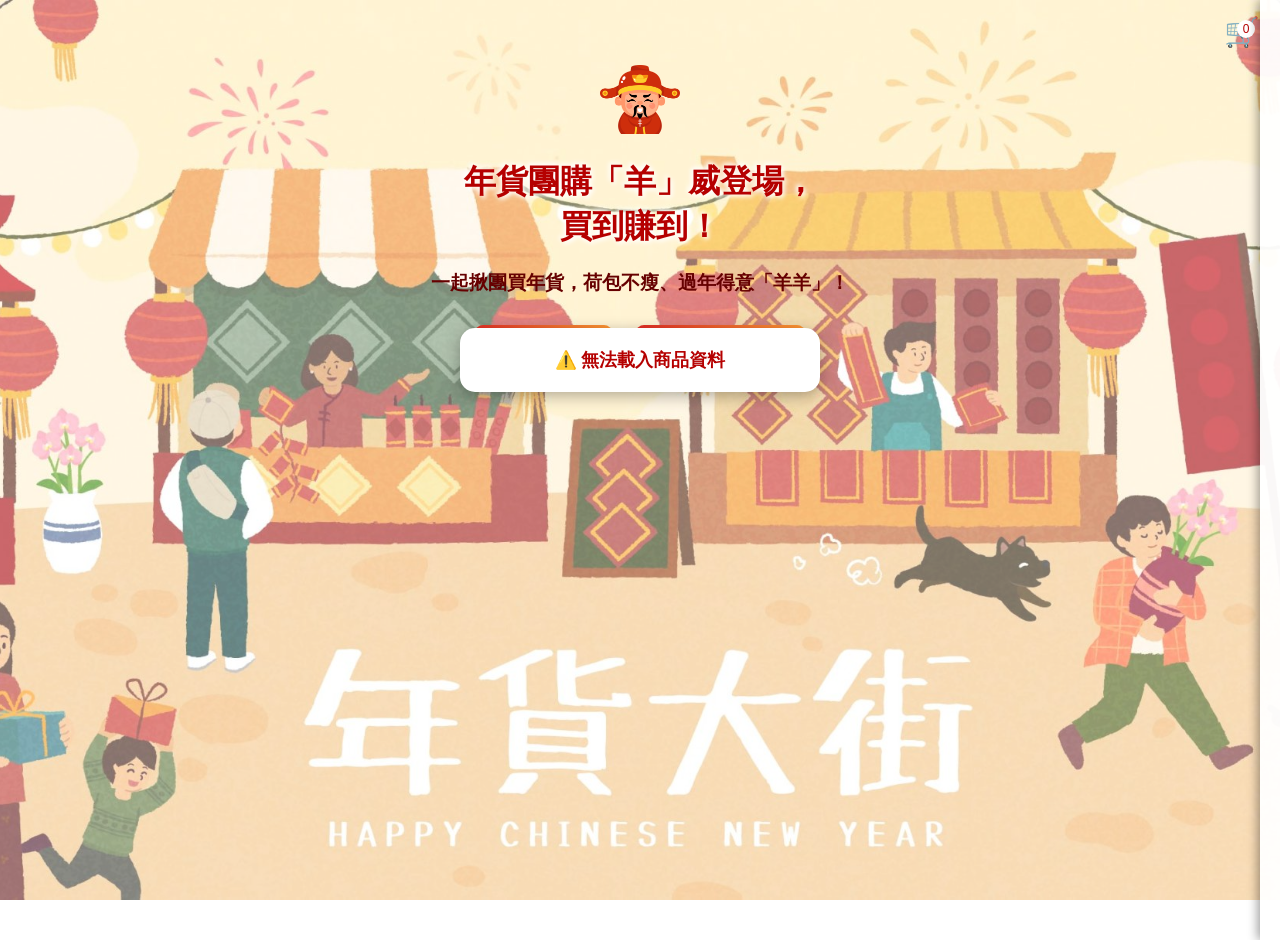
<file: index.html>
<!DOCTYPE html>
<html lang="zh-TW">
<head>
<meta charset="UTF-8" />
<title>年貨團購系統</title>
<meta name="viewport" content="width=device-width, initial-scale=1.0" />
<style>
  body {
    font-family: "Noto Sans TC", sans-serif;
    background: url('background.jpg') no-repeat center center/cover;
    background-attachment: fixed;
    color: #fff;
    text-align: center;
    min-height: 100vh;
    margin: 0;
    overflow-x: hidden;
  }
  .overlay {
    position: fixed; top: 0; left: 0;
    width: 100%; height: 100%;
    background: rgba(255,255,255,0.4);
    z-index: -1;
  }
  .container { padding: 25px 35px; width: 92%; max-width: 500px; margin: 40px auto; box-sizing: border-box; }
  
  h1, h2 {
    color: #b50000;
    font-weight: 900;
    text-shadow: 2px 2px 4px #fff, -2px -2px 4px #fff, 0 0 8px rgba(255,255,255,0.5);
    /* 已移除 nowrap，讓長標題在手機上能自動漂亮換行 */
    line-height: 1.4;
  }
  
  p { color: #660000; font-weight: 600; }
  
  button {
    background: linear-gradient(45deg,#d12,#f93);
    color: #fff; border: none; border-radius: 8px;
    padding: 12px 20px; cursor: pointer;
    transition: all 0.3s ease; display: inline-block;
  }
  button:hover { transform: scale(1.05); }
  
  select, input {
    width: 100%; padding: 10px;
    border: 1px solid #ccc; border-radius: 8px; font-size: 16px;
    box-sizing: border-box;
  }
  .hidden { display:none; }

/* 💻 電腦版螢幕 */
  @media (min-width:1025px){ 
    h1 { font-size: 2rem; } 
    p { font-size: 1.2rem; } 
    button { font-size: 1rem; padding: 12px 24px; margin: 10px; } 
  }
  
  /* 📱 平板螢幕 */
  @media (min-width:601px) and (max-width:1024px){ 
    h1 { font-size: 1.7rem; } 
    p { font-size: 1.05rem; } 
    button { font-size: 0.95rem; padding: 11px 22px; margin: 8px; } 
  }
  
  /* 📱 手機螢幕（將字體微調至最適合手機寬度的尺寸） */
  @media (max-width:600px){ 
    .container { margin: 20px auto; padding: 20px 15px; width: 92%; }
    h1 { font-size: 1.35rem; line-height: 1.4; margin-bottom: 12px; } /* 縮小手機版標題字體，避免過寬 */
    h2 { font-size: 1.2rem; }
    p { font-size: 0.9rem; line-height: 1.5; } 
    button { font-size: 0.9rem; padding: 12px 20px; margin: 8px 0; width: 85%; }
  }

  #homePage img { animation: floatLogo 3s ease-in-out infinite; }
  @keyframes floatLogo{0%{transform:translateY(0);}50%{transform:translateY(-8px);}100%{transform:translateY(0);}}

  .redpacket {
    position: fixed; top: -50px;
    width: 35px; height: 40px;
    background-image: url('redpacket.png'); background-size: cover;
    animation: fall linear forwards; pointer-events:none;
  }
  @keyframes fall { to{transform:translateY(110vh) rotate(360deg);opacity:0.8;} }

  #cartIcon {
    position: fixed; top: 15px; right: 20px;
    font-size: 1.8rem; cursor: pointer; z-index: 30;
  }
  #cartCount {
    position: absolute; top: 5px; right: 5px;
    background: #fff; color: #b50000;
    border-radius: 50%; width: 18px; height: 18px;
    font-size: 12px; line-height: 18px; text-align: center;
  }
  #cartPanel {
    position: fixed; top: 0; right: -320px;
    width: 300px; height: 100%;
    background: rgba(255,255,255,0.95); color:#000;
    box-shadow:-2px 0 10px rgba(0,0,0,0.4);
    transition:right 0.4s ease; padding:20px; overflow-y:auto; z-index:1000;
  }
  #cartPanel.active{ right:0; }
  #cartOverlay {
    display:none; position:fixed; top:0; left:0;
    width:100%; height:100%; background:rgba(0,0,0,0.3); z-index:999;
  }
  #cartOverlay.active{ display:block; }
  #popupMsg {
    position:fixed; top:40%; left:50%; transform:translate(-50%,-50%);
    background:#fff; color:#b50000; border-radius:15px; padding:20px 30px;
    font-size:1.1rem; font-weight:bold; box-shadow:0 4px 15px rgba(0,0,0,0.3);
    display:none; z-index:2000; width: 80%; max-width: 300px;
  }

  #orderPage { position:relative; border-radius:15px; padding:25px 20px; color:#222;
    background:rgba(255,248,231,0.95); overflow:hidden; }
  #orderPage::before {
    content:""; position:absolute; top:0; left:0; width:100%; height:100%;
    background:url('order-bg.png') center/cover no-repeat; opacity:0.4;
    z-index:-1; border-radius:15px;
  }
  #orderForm.form-grid {
    display:grid; grid-template-columns:120px 1fr; gap:12px 12px;
    align-items:center; margin-top:10px;
  }
  #orderForm label { text-align:right; font-weight:bold; color:#fff;
    background:#b50000; padding:6px 8px; border-radius:6px; text-shadow:1px 1px 2px #000; font-size: 0.9rem; }
  
  @media(max-width:600px){
    #orderForm.form-grid{grid-template-columns:1fr; gap:8px;}
    #orderForm label{text-align:left;}
  }

  #queryPage .query-row{
    display:flex; align-items:center; justify-content:flex-start;
    gap:10px; margin-bottom:10px; flex-wrap: wrap;
  }
  #queryPage label{
    width:100%; font-weight:bold; color:#b50000; text-align:left;
  }
  #queryPage input{ flex:1; min-width:150px; }
  #orderList table{
    width:100%; border-collapse:collapse; table-layout:auto;
    background:#fff9e6; word-break:break-word; font-size: 0.9rem;
  }
  #orderList th,#orderList td{
    text-align:center; padding:8px 4px; color:#333;
  }
  #orderList th{ background:#ffe2b3; color:#b50000; }
</style>
</head>
<body>
<div class="overlay"></div>

<!-- 背景音樂標籤 (preload="none" 確保不佔頻寬影響速度) -->
<audio id="bgMusic" loop preload="none">
  <source src="bgm.mp3" type="audio/mpeg">
</audio>

<div id="cartIcon" onclick="toggleCart()">🛒<div id="cartCount">0</div></div>
<div id="cartOverlay" onclick="toggleCart()"></div>
<div id="cartPanel">
  <h3>購物車清單</h3>
  <div id="cartList"></div>
  <button onclick="submitCart()">送出訂單</button>
</div>

<div class="container" id="homePage">
  <img src="logo.png" width="80" />
  <h1>年貨團購「羊」威登場，<br>買到賺到！</h1>
  <p>一起揪團買年貨，荷包不瘦、過年得意「羊羊」！</p>
  <button onclick="showPage('orderPage')">🛍️ 開始訂購</button>
  <button onclick="showPage('queryPage')">🔎 查看我的訂單</button>
</div>

<div class="container hidden" id="orderPage">
  <h2>🛒 填寫訂單</h2>
  <form id="orderForm" class="form-grid">
    <label>訂購人姓名：</label><input type="text" id="buyerName">
    <label>商家：</label><select id="merchant"></select>
    <label>商品：</label><select id="product"></select>
    <label>數量：</label><input type="number" id="qty" value="1" min="1">
  </form>
  <button onclick="addToCart()">加入購物車</button>
  <button onclick="showPage('homePage')">🏠 返回首頁</button>
</div>

<div class="container hidden" id="queryPage">
  <h2>🔍 查詢我的訂單</h2>
  <div class="query-row">
    <label>輸入訂購人姓名：</label>
    <input type="text" id="queryName" placeholder="請輸入您的姓名">
    <button onclick="searchOrders()">查詢</button>
  </div>
  <button onclick="showPage('homePage')">🏠 返回首頁</button>
  <div id="orderList"></div>
</div>

<div id="popupMsg"></div>

<script>
const WEB_APP_URL="https://script.google.com/macros/s/AKfycbxOWJ24BakrQU8NG0j1MgZRmhao7zoXGVmdlf_rowLYSh0yTztK2qyLNk4Vq_JO4QfI/exec";
let allProducts=[],cart=[],redPacketTimer;

function showPopup(t,d=1800){
  const p=document.getElementById('popupMsg');
  p.textContent=t;p.style.display='block';
  setTimeout(()=>{p.style.display='none';},d);
}
function startRedPackets(){stopRedPackets();redPacketTimer=setInterval(()=>{for(let i=0;i<3;i++){const rp=document.createElement('div');rp.className='redpacket';rp.style.left=Math.random()*100+'vw';rp.style.animationDuration=5+Math.random()*3+'s';document.body.appendChild(rp);setTimeout(()=>rp.remove(),9000);}},1500);}
function stopRedPackets(){clearInterval(redPacketTimer);document.querySelectorAll('.redpacket').forEach(e=>e.remove());}
function showPage(id){document.querySelectorAll('.container').forEach(e=>e.classList.add('hidden'));document.getElementById(id).classList.remove('hidden');if(id==='homePage'){startRedPackets();}else{stopRedPackets();}}
function preloadData(){const m=document.getElementById('merchant');m.innerHTML='<option>讀取中...</option>';fetch(`${WEB_APP_URL}?action=getProducts`).then(r=>r.json()).then(d=>{allProducts=d;fillMerchants();}).catch(()=>{m.innerHTML='<option>載入失敗</option>';showPopup('⚠️ 無法載入商品資料');});}

// 商家網址對照表
const vendorLinks = {
  "華記蜜餞": "https://www.hua-tainan.com.tw",
  "鄭美香食品行": "https://www.nutsking.com.tw",
  "蒙恩聽障烘焙":"https://www.deaf.com.tw/productslist/products/291?category=3&type=5"
};

function fillMerchants() {
  const merchants = [...new Set(allProducts.map(p => p.vendor))];
  const m = document.getElementById('merchant');

  m.innerHTML =
    '<option value="">請選擇商家</option>' +
    merchants.map(v => `<option>${v}</option>`).join('');

  m.onchange = () => {
    const vendor = m.value;
    fillProducts(vendor);
    document.getElementById('qty').value = 1;

    const url = vendorLinks[vendor];
    if (url) {
      setTimeout(() => {
        window.open(url, "_blank");
      }, 200);
    }
  };
}

function fillProducts(vendor){const ps=allProducts.filter(p=>p.vendor===vendor);const p=document.getElementById('product');p.innerHTML='<option value="">請選擇商品</option>'+ps.map(x=>`<option value="${x.item}" data-price="${x.price}">${x.item} - $${x.price}</option>`).join('');p.onchange=()=>{document.getElementById('qty').value=1;};}
function addToCart(){const buyer=document.getElementById('buyerName').value.trim();const vendor=document.getElementById('merchant').value;const prodSel=document.getElementById('product');const item=prodSel.value;const price=Number(prodSel.selectedOptions[0]?.dataset.price||0);const qty=Number(document.getElementById('qty').value);if(!buyer||!vendor||!item){showPopup('⚠️ 請完整填寫');return;}cart.push({buyer,vendor,item,price,qty});document.getElementById('cartCount').textContent=cart.length;showPopup('✅ 已加入購物車！');}
function toggleCart(){const p=document.getElementById('cartPanel');const o=document.getElementById('cartOverlay');const a=p.classList.toggle('active');o.classList.toggle('active',a);if(a)renderCart();}
function renderCart(){const d=document.getElementById('cartList');if(!cart.length){d.innerHTML='<p>購物車是空的。</p>';return;}let html='<table><tr><th>商品</th><th>數量</th><th>小計</th><th></th></tr>';cart.forEach((c,i)=>{html+=`<tr><td>${c.item}</td><td>${c.qty}</td><td>$${c.price*c.qty}</td><td><button style="font-size:12px;padding:3px 6px;border-radius:4px;" onclick="delItem(${i})">❌</button></td></tr>`;});const total=cart.reduce((a,b)=>a+b.price*b.qty,0);html+=`</table><p><b>總計：$${total}</b></p>`;d.innerHTML=html;}
function delItem(i){cart.splice(i,1);document.getElementById('cartCount').textContent=cart.length;renderCart();}

async function submitCart(){
  if(!cart.length){showPopup('購物車是空的');return;}
  if(!window.confirm('確定要送出這些訂單嗎？'))return;
  try{
    const f=new FormData();
    f.append('action','addBatchOrders');
    f.append('orders',JSON.stringify(cart));
    await fetch(WEB_APP_URL,{method:'POST',mode:'no-cors',body:f});
    showPopup('✅ 訂單已送出！請稍後查詢確認');
    cart=[];document.getElementById('cartCount').textContent=0;toggleCart();
    document.getElementById('buyerName').value='';
    document.getElementById('merchant').selectedIndex=0;
    document.getElementById('product').innerHTML='<option value="">請選擇商品</option>';
    document.getElementById('qty').value=1;
  }catch(err){console.error(err);showPopup('⚠️ 系統錯誤，請稍後再試');}
}

function searchOrders(){
  const name=document.getElementById('queryName').value.trim();
  if(!name){showPopup('請輸入姓名');return;}
  fetch(`${WEB_APP_URL}?action=getOrders&name=${encodeURIComponent(name)}`)
  .then(r=>r.json())
  .then(d=>{
    const l=document.getElementById('orderList');
    if(!d.length){l.innerHTML='<p>查無訂單。</p>';return;}
    let total=0;
    let html='<table><tr><th>商家</th><th>商品名稱</th><th>數量</th><th>金額</th></tr>';
    d.forEach(o=>{
      const subtotal=Number(o.price)*Number(o.qty||1);
      total+=subtotal;
      html+=`<tr><td>${o.vendor}</td><td>${o.item}</td><td>${o.qty}</td><td>$${subtotal}</td></tr>`;
    });
    html+=`<tr style="font-weight:bold;background:#ffe2b3;color:#b50000;"><td colspan="3">合計</td><td>$${total}</td></tr></table>`;
    l.innerHTML=html;
  })
  .catch(err=>{console.error(err);showPopup('⚠️ 查詢失敗，請稍後再試');});
}

// 🎵 自動解鎖音樂播放（使用者一進入網站點擊任何地方，音樂立即開始）
const bgMusic = document.getElementById('bgMusic');
function unlockAudio() {
  bgMusic.play().then(() => {
    // 成功播放後，移除監聽事件，避免重複觸發
    document.removeEventListener('click', unlockAudio);
    document.removeEventListener('touchstart', unlockAudio);
  }).catch(err => {
    console.log('等待使用者互動播放音樂');
  });
}
document.addEventListener('click', unlockAudio);
document.addEventListener('touchstart', unlockAudio);

window.addEventListener('DOMContentLoaded',()=>{startRedPackets();preloadData();});
</script>
</body></html>
</file>
